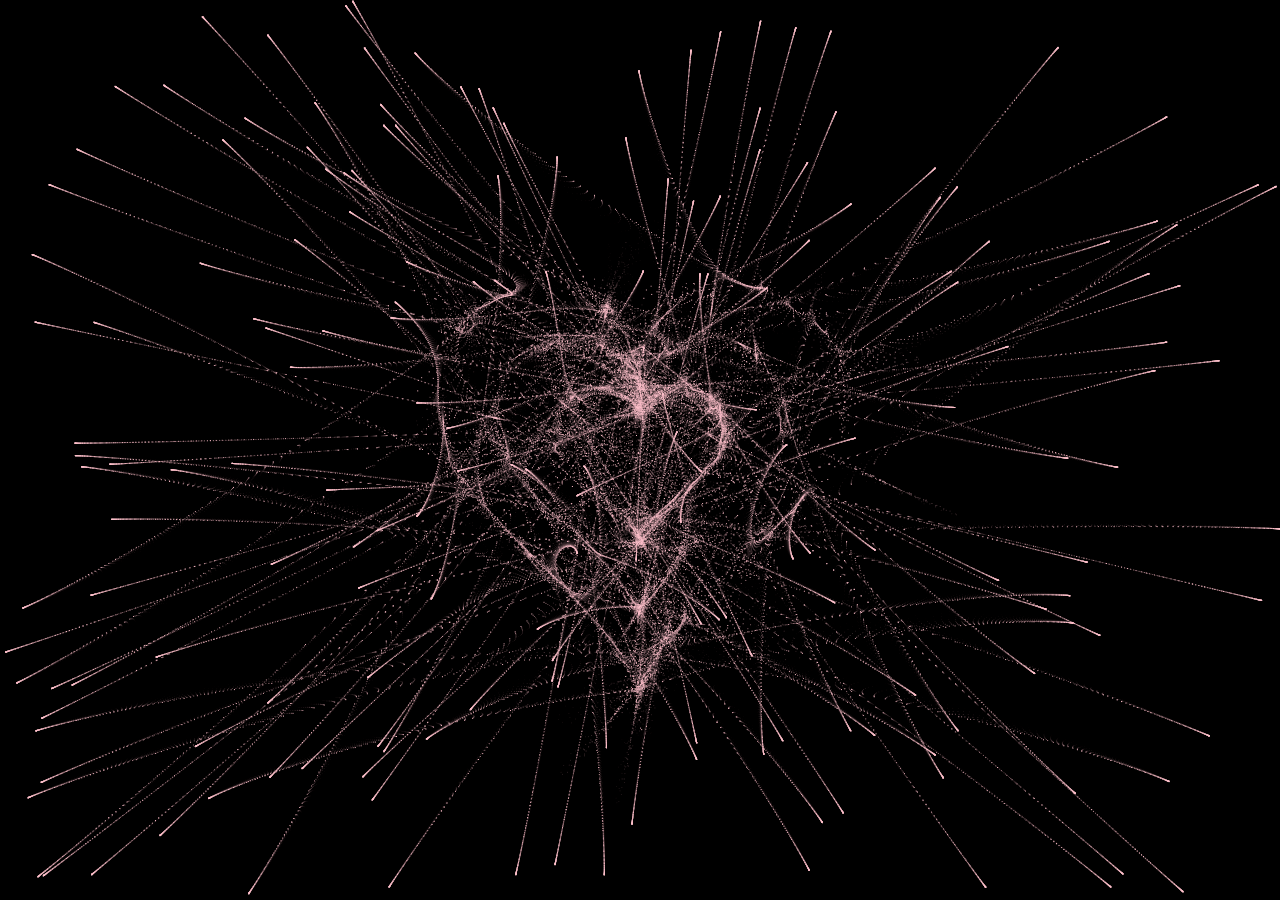
<file: heart1.html>
<!DOCTYPE html>
<html lang="en">

<head>
  <meta charset="UTF-8">
  <meta http-equiv="X-UA-Compatible" content="IE=edge">
  <meta name="viewport" content="width=device-width, initial-scale=1.0">
  <title>Cao Huỳnh Khả Lợi</title>
  <style>
    canvas {
      position: absolute;
      left: 0;
      top: 0;
      width: 100%;
      height: 100%;
      background-color: rgba(0, 0, 0, .2);
    }
  </style>
</head>

<body>
<div class="beloved"></div>
  <canvas id="heart">

  </canvas>

  <script>
    window.requestAnimationFrame =
      window.__requestAnimationFrame ||
      window.requestAnimationFrame ||
      window.webkitRequestAnimationFrame ||
      window.mozRequestAnimationFrame ||
      window.oRequestAnimationFrame ||
      window.msRequestAnimationFrame ||
      (function() {
        return function(callback, element) {
          var lastTime = element.__lastTime;
          if (lastTime === undefined) {
            lastTime = 0;
          }
          var currTime = Date.now();
          var timeToCall = Math.max(1, 33 - (currTime - lastTime));
          window.setTimeout(callback, timeToCall);
          element.__lastTime = currTime + timeToCall;
        };
      })();
    window.isDevice = (/android|webos|iphone|ipad|ipod|blackberry|iemobile|opera mini/i.test(((navigator.userAgent || navigator.vendor || window.opera)).toLowerCase()));
    var loaded = false;
    var init = function() {
      if (loaded) return;
      loaded = true;
      var mobile = window.isDevice;
      var koef = mobile ? 0.5 : 1;
      var canvas = document.getElementById('heart');
      var ctx = canvas.getContext('2d');
      var width = canvas.width = koef * innerWidth;
      var height = canvas.height = koef * innerHeight;
      var rand = Math.random;
      ctx.fillStyle = "pink";
      ctx.fillRect(0, 0, width, height);
      ctx.font = "30px Arial";
      ctx.fillText("Paul Duong", 10, 50);
      var heartPosition = function(rad) {
        //return [Math.sin(rad), Math.cos(rad)];
        return [Math.pow(Math.sin(rad), 3), -(15 * Math.cos(rad) - 5 * Math.cos(2 * rad) - 2 * Math.cos(3 * rad) - Math.cos(4 * rad))];
      };
      var scaleAndTranslate = function(pos, sx, sy, dx, dy) {
        return [dx + pos[0] * sx, dy + pos[1] * sy];
      };
      window.addEventListener('resize', function() {
        width = canvas.width = koef * innerWidth;
        height = canvas.height = koef * innerHeight;
        ctx.fillStyle = "pink";
        ctx.fillRect(0, 0, width, height);
      });
      var traceCount = mobile ? 20 : 50;
      var pointsOrigin = [];
      var i;
      var dr = mobile ? 0.3 : 0.1;
      for (i = 0; i < Math.PI * 2; i += dr) pointsOrigin.push(scaleAndTranslate(heartPosition(i), 210, 13, 0, 0));
      for (i = 0; i < Math.PI * 2; i += dr) pointsOrigin.push(scaleAndTranslate(heartPosition(i), 150, 9, 0, 0));
      for (i = 0; i < Math.PI * 2; i += dr) pointsOrigin.push(scaleAndTranslate(heartPosition(i), 90, 5, 0, 0));
      var heartPointsCount = pointsOrigin.length;
      var targetPoints = [];
      var pulse = function(kx, ky) {
        for (i = 0; i < pointsOrigin.length; i++) {
          targetPoints[i] = [];
          targetPoints[i][0] = kx * pointsOrigin[i][0] + width / 2;
          targetPoints[i][1] = ky * pointsOrigin[i][1] + height / 2;
        }
      };
      var e = [];
      for (i = 0; i < heartPointsCount; i++) {
        var x = rand() * width;
        var y = rand() * height;
        e[i] = {
          vx: 0,
          vy: 0,
          R: 2,
          speed: rand() + 5,
          q: ~~(rand() * heartPointsCount),
          D: 2 * (i % 2) - 1,
          force: 0.2 * rand() + 0.7,
          //f: "hsla(0," + ~~(40 * rand() + 60) + "%," + ~~(60 * rand() + 20) + "%,.3)",
          f: "pink",
          trace: []
        };
        for (var k = 0; k < traceCount; k++) e[i].trace[k] = {
          x: x,
          y: y
        };
      }
      var config = {
        traceK: 0.4,
        // timeDelta: 0.01
        timeDelta: 0.6
      };
      var time = 0;
      var loop = function() {
        var n = -Math.cos(time);
        pulse((1 + n) * .5, (1 + n) * .5);
        time += ((Math.sin(time)) < 0 ? 9 : (n > 0.8) ? .2 : 1) * config.timeDelta;
        ctx.fillStyle = "rgba(0,0,0,.1)";
        ctx.fillRect(0, 0, width, height);
        for (i = e.length; i--;) {
          var u = e[i];
          var q = targetPoints[u.q];
          var dx = u.trace[0].x - q[0];
          var dy = u.trace[0].y - q[1];
          var length = Math.sqrt(dx * dx + dy * dy);
          if (10 > length) {
            if (0.95 < rand()) {
              u.q = ~~(rand() * heartPointsCount);
            } else {
              if (0.99 < rand()) {
                u.D *= -1;
              }
              u.q += u.D;
              u.q %= heartPointsCount;
              if (0 > u.q) {
                u.q += heartPointsCount;
              }
            }
          }
          u.vx += -dx / length * u.speed;
          u.vy += -dy / length * u.speed;
          u.trace[0].x += u.vx;
          u.trace[0].y += u.vy;
          u.vx *= u.force;
          u.vy *= u.force;
          for (k = 0; k < u.trace.length - 1;) {
            var T = u.trace[k];
            var N = u.trace[++k];
            N.x -= config.traceK * (N.x - T.x);
            N.y -= config.traceK * (N.y - T.y);
          }
          ctx.fillStyle = u.f;
          for (k = 0; k < u.trace.length; k++) {
            ctx.fillRect(u.trace[k].x, u.trace[k].y, 1, 1);
          }
        }
        //ctx.fillStyle = "rgba(255,255,255,1)";
        //for (i = u.trace.length; i--;) ctx.fillRect(targetPoints[i][0], targetPoints[i][1], 2, 2);
        window.requestAnimationFrame(loop, canvas);
      };
      loop();
    };
    var s = document.readyState;
    if (s === 'complete' || s === 'loaded' || s === 'interactive') init();
    else document.addEventListener('DOMContentLoaded', init, false);
  </script>
  <div class="center-text",
  style="background-color:rgb(0, 0, 0);
        width: 100%;
        color: rgb(225, 12, 168);
        height:100%;
        font-size: 31px;
        font-style: italic;
        display: flex;
        align-items: center;
        justify-content: center;
        margin-bottom: 5px;
        text-align: center;">tui iu ba hjhj</div>
</body>

</html>
</file>
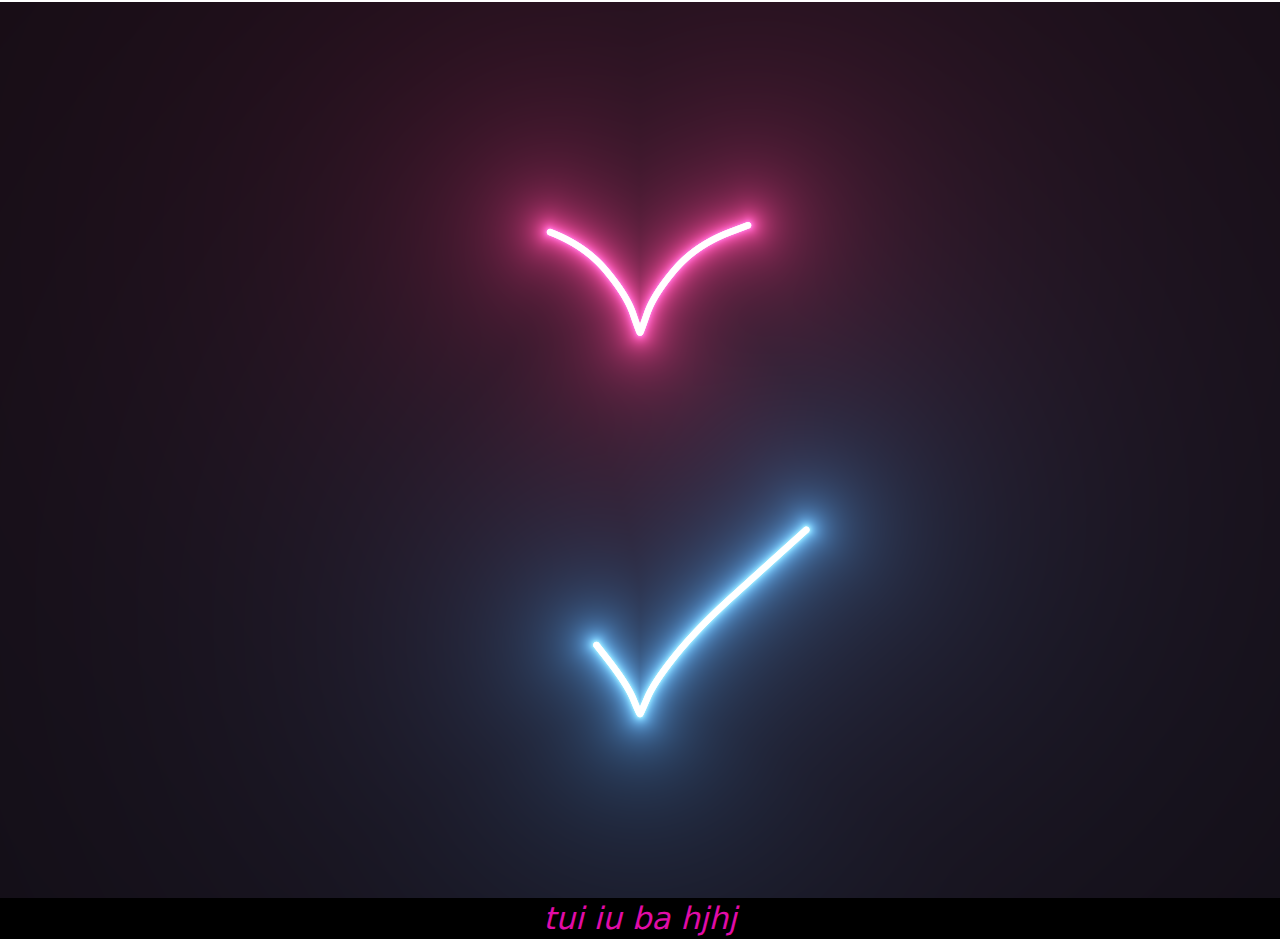
<file: heart2.html>
<head>
    <title>Cao Huỳnh Khả Lợi</title>
</head>
<body>
    <canvas id="canvas" width="1400" height="600"></canvas>
    <style>
        

    body {
    font-family: system-ui;
    
    color: white;
    height: 100vh;
    margin: 0;
    display: grid;
    place-items: center;
}
    </style>
    <script>
        var canvas = document.getElementById("canvas");

canvas.width = window.innerWidth;
canvas.height = window.innerHeight;


var gl = canvas.getContext('webgl');
if(!gl){
  console.error("Unable to initialize WebGL.");
}


var time = 0.0;

//************** Shader sources **************

var vertexSource = `
attribute vec2 position;
void main() {
	gl_Position = vec4(position, 0.0, 1.0);
}
`;

var fragmentSource = `
precision highp float;

uniform float width;
uniform float height;
vec2 resolution = vec2(width, height);

uniform float time;

#define POINT_COUNT 8

vec2 points[POINT_COUNT];
const float speed = -0.5;
const float len = 0.25;
float intensity = 1.3;
float radius = 0.008;

//https://www.shadertoy.com/view/MlKcDD
//Signed distance to a quadratic bezier
float sdBezier(vec2 pos, vec2 A, vec2 B, vec2 C){    
	vec2 a = B - A;
	vec2 b = A - 2.0*B + C;
	vec2 c = a * 2.0;
	vec2 d = A - pos;

	float kk = 1.0 / dot(b,b);
	float kx = kk * dot(a,b);
	float ky = kk * (2.0*dot(a,a)+dot(d,b)) / 3.0;
	float kz = kk * dot(d,a);      

	float res = 0.0;

	float p = ky - kx*kx;
	float p3 = p*p*p;
	float q = kx*(2.0*kx*kx - 3.0*ky) + kz;
	float h = q*q + 4.0*p3;

	if(h >= 0.0){ 
		h = sqrt(h);
		vec2 x = (vec2(h, -h) - q) / 2.0;
		vec2 uv = sign(x)*pow(abs(x), vec2(1.0/3.0));
		float t = uv.x + uv.y - kx;
		t = clamp( t, 0.0, 1.0 );

		// 1 root
		vec2 qos = d + (c + b*t)*t;
		res = length(qos);
	}else{
		float z = sqrt(-p);
		float v = acos( q/(p*z*2.0) ) / 3.0;
		float m = cos(v);
		float n = sin(v)*1.732050808;
		vec3 t = vec3(m + m, -n - m, n - m) * z - kx;
		t = clamp( t, 0.0, 1.0 );

		// 3 roots
		vec2 qos = d + (c + b*t.x)*t.x;
		float dis = dot(qos,qos);
        
		res = dis;

		qos = d + (c + b*t.y)*t.y;
		dis = dot(qos,qos);
		res = min(res,dis);
		
		qos = d + (c + b*t.z)*t.z;
		dis = dot(qos,qos);
		res = min(res,dis);

		res = sqrt( res );
	}
    
	return res;
}


//http://mathworld.wolfram.com/HeartCurve.html
vec2 getHeartPosition(float t){
	return vec2(16.0 * sin(t) * sin(t) * sin(t),
							-(13.0 * cos(t) - 5.0 * cos(2.0*t)
							- 2.0 * cos(3.0*t) - cos(4.0*t)));
}

//https://www.shadertoy.com/view/3s3GDn
float getGlow(float dist, float radius, float intensity){
	return pow(radius/dist, intensity);
}

float getSegment(float t, vec2 pos, float offset, float scale){
	for(int i = 0; i < POINT_COUNT; i++){
		points[i] = getHeartPosition(offset + float(i)*len + fract(speed * t) * 6.28);
	}
    
	vec2 c = (points[0] + points[1]) / 2.0;
	vec2 c_prev;
	float dist = 10000.0;
    
	for(int i = 0; i < POINT_COUNT-1; i++){
		//https://tinyurl.com/y2htbwkm
		c_prev = c;
		c = (points[i] + points[i+1]) / 2.0;
		dist = min(dist, sdBezier(pos, scale * c_prev, scale * points[i], scale * c));
	}
	return max(0.0, dist);
}

void main(){
	vec2 uv = gl_FragCoord.xy/resolution.xy;
	float widthHeightRatio = resolution.x/resolution.y;
	vec2 centre = vec2(0.5, 0.5);
	vec2 pos = centre - uv;
	pos.y /= widthHeightRatio;
	//Shift upwards to centre heart
	pos.y += 0.02;
	float scale = 0.000015 * height;
	
	float t = time;
    
	//Get first segment
  float dist = getSegment(t, pos, 0.0, scale);
  float glow = getGlow(dist, radius, intensity);
  
  vec3 col = vec3(0.0);

	//White core
  col += 10.0*vec3(smoothstep(0.003, 0.001, dist));
  //Pink glow
  col += glow * vec3(1.0,0.05,0.3);
  
  //Get second segment
  dist = getSegment(t, pos, 3.4, scale);
  glow = getGlow(dist, radius, intensity);
  
  //White core
  col += 10.0*vec3(smoothstep(0.003, 0.001, dist));
  //Blue glow
  col += glow * vec3(0.1,0.4,1.0);
        
	//Tone mapping
	col = 1.0 - exp(-col);

	//Gamma
	col = pow(col, vec3(0.4545));

	//Output to screen
 	gl_FragColor = vec4(col,1.0);
}
`;


window.addEventListener('resize', onWindowResize, false);

function onWindowResize(){
  canvas.width  = window.innerWidth;
  canvas.height = window.innerHeight;
	gl.viewport(0, 0, canvas.width, canvas.height);
  gl.uniform1f(widthHandle, window.innerWidth);
  gl.uniform1f(heightHandle, window.innerHeight);
}


function compileShader(shaderSource, shaderType){
  var shader = gl.createShader(shaderType);
  gl.shaderSource(shader, shaderSource);
  gl.compileShader(shader);
  if(!gl.getShaderParameter(shader, gl.COMPILE_STATUS)){
  	throw "Shader compile failed with: " + gl.getShaderInfoLog(shader);
  }
  return shader;
}

function getAttribLocation(program, name) {
  var attributeLocation = gl.getAttribLocation(program, name);
  if (attributeLocation === -1) {
  	throw 'Cannot find attribute ' + name + '.';
  }
  return attributeLocation;
}

function getUniformLocation(program, name) {
  var attributeLocation = gl.getUniformLocation(program, name);
  if (attributeLocation === -1) {
  	throw 'Cannot find uniform ' + name + '.';
  }
  return attributeLocation;
}

var vertexShader = compileShader(vertexSource, gl.VERTEX_SHADER);
var fragmentShader = compileShader(fragmentSource, gl.FRAGMENT_SHADER);


var program = gl.createProgram();
gl.attachShader(program, vertexShader);
gl.attachShader(program, fragmentShader);
gl.linkProgram(program);

gl.useProgram(program);


var vertexData = new Float32Array([
  -1.0,  1.0, 	// top left
  -1.0, -1.0, 	// bottom left
   1.0,  1.0, 	// top right
   1.0, -1.0, 	// bottom right
]);


var vertexDataBuffer = gl.createBuffer();
gl.bindBuffer(gl.ARRAY_BUFFER, vertexDataBuffer);
gl.bufferData(gl.ARRAY_BUFFER, vertexData, gl.STATIC_DRAW);


var positionHandle = getAttribLocation(program, 'position');

gl.enableVertexAttribArray(positionHandle);
gl.vertexAttribPointer(positionHandle,
  2, 				
  gl.FLOAT, 
  false, 		
  2 * 4, 		
  0 				
  );


var timeHandle = getUniformLocation(program, 'time');
var widthHandle = getUniformLocation(program, 'width');
var heightHandle = getUniformLocation(program, 'height');

gl.uniform1f(widthHandle, window.innerWidth);
gl.uniform1f(heightHandle, window.innerHeight);

var lastFrame = Date.now();
var thisFrame;

function draw(){

	thisFrame = Date.now();
  time += (thisFrame - lastFrame)/1000;	
	lastFrame = thisFrame;

  gl.uniform1f(timeHandle, time);
  
  gl.drawArrays(gl.TRIANGLE_STRIP, 0, 4);

  requestAnimationFrame(draw);
}

draw();
    </script>
    <div class="center-text",
  style="background-color:rgb(0, 0, 0);
        width: 100%;
        color: rgb(225, 12, 168);
        height:100%;
        font-size: 31px;
        font-style: italic;
        display: flex;
        align-items: center;
        justify-content: center;
        margin-bottom: 5px;
        text-align: center;">tui iu ba hjhj</div>
  </body>
</file>
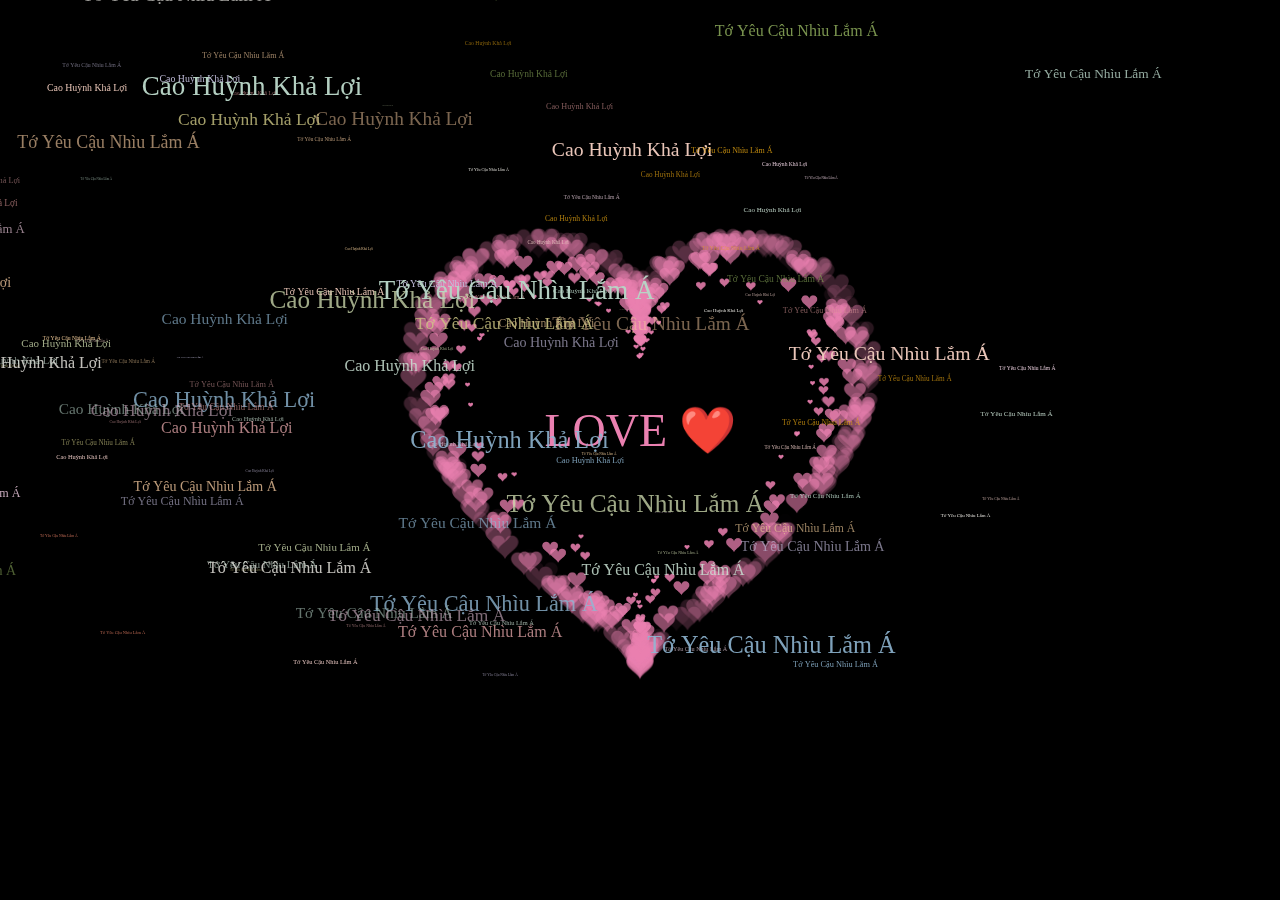
<file: heart3.html>
<!DOCTYPE html>

<html><head><meta http-equiv="Content-Type" content="text/html; charset=UTF-8">
    
    <title>💗Cao Huỳnh Khả Lợi💗</title>
    <style type="text/css">
      body {
        margin: 0;
        overflow: hidden;
        background:black;
      }
      canvas {
        position: absolute;
        width: 100%;
        height: 100%;
      }
      #pinkboard {
        animation: anim 1.5s ease-in-out infinite;
        -webkit-animation: anim 1.5s ease-in-out infinite;
        -o-animation: anim 1.5s ease-in-out infinite;
        -moz-animation: anim 1.5s ease-in-out infinite;
      }
      @keyframes anim {
        0% {
          transform: scale(0.8);
        }
        25% {
          transform: scale(0.7);
        }
        50% {
          transform: scale(1);
        }
        75% {
          transform: scale(0.7);
        }
        100% {
          transform: scale(0.8);
        }
      }
      @-webkit-keyframes anim {
        0% {
          -webkit-transform: scale(0.8);
        }
        25% {
          -webkit-transform: scale(0.7);
        }
        50% {
          -webkit-transform: scale(1);
        }
        75% {
          -webkit-transform: scale(0.7);
        }
        100% {
          -webkit-transform: scale(0.8);
        }
      }
      @-o-keyframes anim {
        0% {
          -o-transform: scale(0.8);
        }
        25% {
          -o-transform: scale(0.7);
        }
        50% {
          -o-transform: scale(1);
        }
        75% {
          -o-transform: scale(0.7);
        }
        100% {
          -o-transform: scale(0.8);
        }
      }
      @-moz-keyframes anim {
        0% {
          -moz-transform: scale(0.8);
        }
        25% {
          -moz-transform: scale(0.7);
        }
        50% {
          -moz-transform: scale(1);
        }
        75% {
          -moz-transform: scale(0.7);
        }
        100% {
          -moz-transform: scale(0.8);
        }
      }
      #name {
        position: absolute;
        top: 50%;
        left: 50%;
        transform: translate(-50%, -50%);
        margin-top: -20px;
        font-size: 46px;
        color: #ea80b0;
      }
    </style>
  </head>
  <body>
    <canvas id="pinkboard" width="1490" height="763"></canvas>
    <div id="name">LOVE ❤️</div>
    <canvas id="canvas" width="1490" height="731"></canvas>

    <script type="text/javascript">
      const colors = [
        "#eec996",
        "#8fb7d3",
        "#b7d4c6",
        "#c3bedd",
        "#f1d5e4",
        "#cae1d3",
        "#f3c89d",
        "#d0b0c3",
        "#819d53",
        "#c99294",
        "#cec884",
        "#ff8e70",
        "#e0a111",
        "#fffdf6",
        "#cbd7ac",
        "#e8c6c0",
        "#dc9898",
        "#ecc8ba",
      ]; 
      var canvas = document.getElementById("canvas");
      var ctx = canvas.getContext("2d");
      let count = 1;

      var ww = window.innerWidth;
      var wh = window.innerHeight;

      var hearts = [];

      function init() {
        requestAnimationFrame(render);
        canvas.width = ww;
        canvas.height = wh;
        for (var i = 0; i < 100; i++) {
          hearts.push(new Heart());
        }
      }

      function Heart() {
        this.x = Math.random() * ww;
        this.y = Math.random() * wh;
        this.opacity = Math.random() * 0.5 + 0.5;
        this.vel = {
          x: (Math.random() - 0.5) * 4,
          y: (Math.random() - 0.5) * 4,
        };
        this.targetScale = Math.random() * 0.15 + 0.02;
        this.scale = this.targetScale * Math.random();
      }

      Heart.prototype.update = function (i) {
        this.x += this.vel.x;
        this.y += this.vel.y;

        this.scale += (this.targetScale - this.scale) * 0.01;
        if (this.x - this.width > ww || this.x + this.width < 0) {
          this.scale = 0;
          this.x = Math.random() * ww;
        }
        if (this.y - this.height > wh || this.y + this.height < 0) {
          this.scale = 0;
          this.y = Math.random() * wh;
        }
        this.width = 473.8;
        this.height = 408.6;
      };
      Heart.prototype.draw = function (i) {
        ctx.globalAlpha = this.opacity;
        ctx.font = `${180 * this.scale}px "微软雅黑"`;
        // ctx.font="20px";
        ctx.fillStyle = colors[i % 18];
        ctx.fillText(
          "Tớ Yêu Cậu Nhìu Lắm Á",
          this.x - this.width * 0.5,
          this.y - this.height * 0.5,
          this.width,
          this.height
        );
        ctx.fillText(
          "Cao Huỳnh Khả Lợi",
          this.x - this.width * 1,
          this.y - this.height * 1,
          this.width,
          this.height
        );
        // ctx.drawImage(
        //   heartImage,
        //   this.x - this.width * 0.5,
        //   this.y - this.height * 0.5,
        //   this.width,
        //   this.height
        // );
      };

      function render() {
        ctx.clearRect(0, 0, ww, wh);
        // ctx.globalAlpha = 1;
        // ctx.fillStyle = "rgba(255,255,255,0.3)";
        // ctx.fillRect(0, 0, ww, wh);
        for (var i = 0; i < 100; i++) {
          hearts[i].update(i);
          hearts[i].draw(i);
        }
        requestAnimationFrame(render);
      }
      init();

      // var heartImage = new Image();
      // heartImage.onload = init();
      // heartImage.src =
      //   "[data-uri]";

      window.addEventListener("resize", function () {
        ww = window.innerWidth;
        wh = window.innerHeight;
      });
    </script>
    <script>
      /*
       * Settings
       */
      var settings = {
        particles: {
          length: 500, // maximum amount of particles
          duration: 2, // particle duration in sec
          velocity: 100, // particle velocity in pixels/sec
          effect: -0.75, // play with this for a nice effect
          size: 30, // particle size in pixels
        },
      };

      /*
       * RequestAnimationFrame polyfill by Erik M?ller
       */
      (function () {
        var b = 0;
        var c = ["ms", "moz", "webkit", "o"];
        for (var a = 0; a < c.length && !window.requestAnimationFrame; ++a) {
          window.requestAnimationFrame = window[c[a] + "RequestAnimationFrame"];
          window.cancelAnimationFrame =
            window[c[a] + "CancelAnimationFrame"] ||
            window[c[a] + "CancelRequestAnimationFrame"];
        }
        if (!window.requestAnimationFrame) {
          window.requestAnimationFrame = function (h, e) {
            var d = new Date().getTime();
            var f = Math.max(0, 16 - (d - b));
            var g = window.setTimeout(function () {
              h(d + f);
            }, f);
            b = d + f;
            return g;
          };
        }
        if (!window.cancelAnimationFrame) {
          window.cancelAnimationFrame = function (d) {
            clearTimeout(d);
          };
        }
      })();

      /*
       * Point class
       */
      var Point = (function () {
        function Point(x, y) {
          this.x = typeof x !== "undefined" ? x : 0;
          this.y = typeof y !== "undefined" ? y : 0;
        }
        Point.prototype.clone = function () {
          return new Point(this.x, this.y);
        };
        Point.prototype.length = function (length) {
          if (typeof length == "undefined")
            return Math.sqrt(this.x * this.x + this.y * this.y);
          this.normalize();
          this.x *= length;
          this.y *= length;
          return this;
        };
        Point.prototype.normalize = function () {
          var length = this.length();
          this.x /= length;
          this.y /= length;
          return this;
        };
        return Point;
      })();

      /*
       * Particle class
       */

      var Particle = (function () {
        function Particle() {
          this.position = new Point();
          this.velocity = new Point();
          this.acceleration = new Point();
          this.age = 0;
        }
        Particle.prototype.initialize = function (x, y, dx, dy) {
          this.position.x = x;
          this.position.y = y;
          this.velocity.x = dx;
          this.velocity.y = dy;
          this.acceleration.x = dx * settings.particles.effect;
          this.acceleration.y = dy * settings.particles.effect;
          this.age = 0;
        };
        Particle.prototype.update = function (deltaTime) {
          this.position.x += this.velocity.x * deltaTime;
          this.position.y += this.velocity.y * deltaTime;
          this.velocity.x += this.acceleration.x * deltaTime;
          this.velocity.y += this.acceleration.y * deltaTime;
          this.age += deltaTime;
        };
        Particle.prototype.draw = function (context, image) {
          function ease(t) {
            return --t * t * t + 1;
          }
          var size = image.width * ease(this.age / settings.particles.duration);
          context.globalAlpha = 1 - this.age / settings.particles.duration;
          context.drawImage(
            image,
            this.position.x - size / 2,
            this.position.y - size / 2,
            size,
            size
          );
        };
        return Particle;
      })();

      /*
       * ParticlePool class
       */
      var ParticlePool = (function () {
        var particles,
          firstActive = 0,
          firstFree = 0,
          duration = settings.particles.duration;

        function ParticlePool(length) {
          // create and populate particle pool
          particles = new Array(length);
          for (var i = 0; i < particles.length; i++)
            particles[i] = new Particle();
        }
        ParticlePool.prototype.add = function (x, y, dx, dy) {
          particles[firstFree].initialize(x, y, dx, dy);

          // handle circular queue
          firstFree++;
          if (firstFree == particles.length) firstFree = 0;
          if (firstActive == firstFree) firstActive++;
          if (firstActive == particles.length) firstActive = 0;
        };
        ParticlePool.prototype.update = function (deltaTime) {
          var i;

          // update active particles
          if (firstActive < firstFree) {
            for (i = firstActive; i < firstFree; i++)
              particles[i].update(deltaTime);
          }
          if (firstFree < firstActive) {
            for (i = firstActive; i < particles.length; i++)
              particles[i].update(deltaTime);
            for (i = 0; i < firstFree; i++) particles[i].update(deltaTime);
          }

          // remove inactive particles
          while (
            particles[firstActive].age >= duration &&
            firstActive != firstFree
          ) {
            firstActive++;
            if (firstActive == particles.length) firstActive = 0;
          }
        };
        ParticlePool.prototype.draw = function (context, image) {
          // draw active particles
          if (firstActive < firstFree) {
            for (i = firstActive; i < firstFree; i++)
              particles[i].draw(context, image);
          }
          if (firstFree < firstActive) {
            for (i = firstActive; i < particles.length; i++)
              particles[i].draw(context, image);
            for (i = 0; i < firstFree; i++) particles[i].draw(context, image);
          }
        };
        return ParticlePool;
      })();

      /*
       * Putting it all together
       */
      (function (canvas) {
        var context = canvas.getContext("2d"),
          particles = new ParticlePool(settings.particles.length),
          particleRate =
            settings.particles.length / settings.particles.duration, // particles/sec
          time;

        // get point on heart with -PI <= t <= PI
        function pointOnHeart(t) {
          return new Point(
            160 * Math.pow(Math.sin(t), 3),
            130 * Math.cos(t) -
              50 * Math.cos(2 * t) -
              20 * Math.cos(3 * t) -
              10 * Math.cos(4 * t) +
              25
          );
        }

        // creating the particle image using a dummy canvas
        var image = (function () {
          var canvas = document.createElement("canvas"),
            context = canvas.getContext("2d");
          canvas.width = settings.particles.size;
          canvas.height = settings.particles.size;
          // helper function to create the path
          function to(t) {
            var point = pointOnHeart(t);
            point.x =
              settings.particles.size / 2 +
              (point.x * settings.particles.size) / 350;
            point.y =
              settings.particles.size / 2 -
              (point.y * settings.particles.size) / 350;
            return point;
          }
          // create the path
          context.beginPath();
          var t = -Math.PI;
          var point = to(t);
          context.moveTo(point.x, point.y);
          while (t < Math.PI) {
            t += 0.01; // baby steps!
            point = to(t);
            context.lineTo(point.x, point.y);
          }
          context.closePath();
          // create the fill
          context.fillStyle = "#ea80b0";
          context.fill();
          // create the image
          var image = new Image();
          image.src = canvas.toDataURL();
          return image;
        })();

        // render that thing!
        function render() {
          // next animation frame
          requestAnimationFrame(render);

          // update time
          var newTime = new Date().getTime() / 1000,
            deltaTime = newTime - (time || newTime);
          time = newTime;

          // clear canvas
          context.clearRect(0, 0, canvas.width, canvas.height);

          // create new particles
          var amount = particleRate * deltaTime;
          for (var i = 0; i < amount; i++) {
            var pos = pointOnHeart(Math.PI - 2 * Math.PI * Math.random());
            var dir = pos.clone().length(settings.particles.velocity);
            particles.add(
              canvas.width / 2 + pos.x,
              canvas.height / 2 - pos.y,
              dir.x,
              -dir.y
            );
          }

          // update and draw particles
          particles.update(deltaTime);
          particles.draw(context, image);
        }

        // handle (re-)sizing of the canvas
        function onResize() {
          canvas.width = canvas.clientWidth;
          canvas.height = canvas.clientHeight;
        }
        window.onresize = onResize;

        // delay rendering bootstrap
        setTimeout(function () {
          onResize();
          render();
        }, 10);
      })(document.getElementById("pinkboard"));

      // 参考：https://blog.csdn.net/weixin_57038822/article/details/121644240
    </script>
  

</body></html>
</file>
